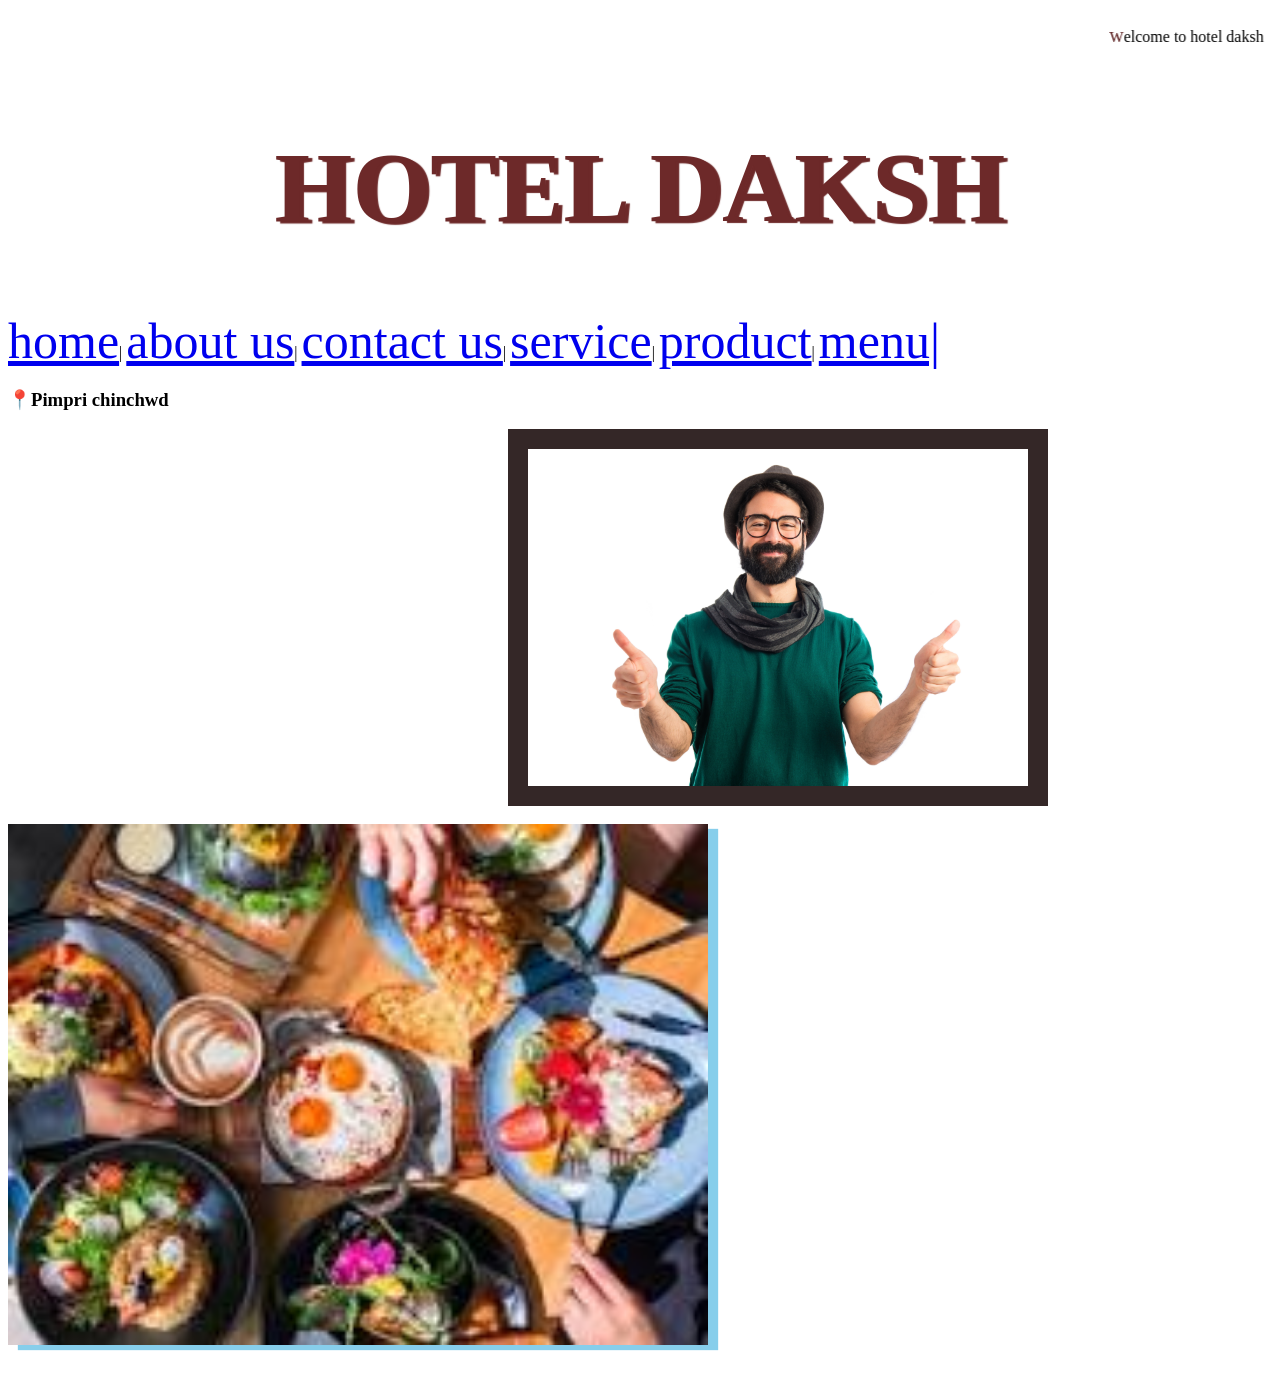
<file: index.html>
<html lang="en">
<head>
    <title>
        index page
    </title>
    <link href="style.css" rel="stylesheet" type="text/css"/>
 </head>
 <body>
    <header>
        <marquee scrollamount="10px">
                <p> welcome to hotel daksh</p>

        </marquee>
        <h1 class="t_align_c f_fmaliy2 box8">HOTEL DAKSH</h1>
            <a class="f_size3" href="index.html">home</a>|
            <a class="f_size3" href="about.html">about us</a>|
            <a  class="f_size3"href="contact.html">contact us</a>|
            <a class="f_size3"  href="service.html">service</a>|
            <a class="f_size3"href="product.html">product</a>|
            <a class="f_size3" href="menu.html">menu|</a>
        
    </header>
    <main>
        <article>
            
            <h3 class="t_decor_u ">&#128205;Pimpri chinchwd
            </h3>
            <picture>

                <img src="images/man-with-thumb-up.jpg" class="w_width  p_position"/>
            </picture>
            <br><br>
    
    <picture>
        <img  src="images/hotrel.jpg" class="b_shadow1 box8"/>
        <br><br>

    </picture>
    <figure>
        <images src="images/file_example_JPG_500kB.jpg"/>
    </figure>
       </article>

    

 </body>
</html>
</file>
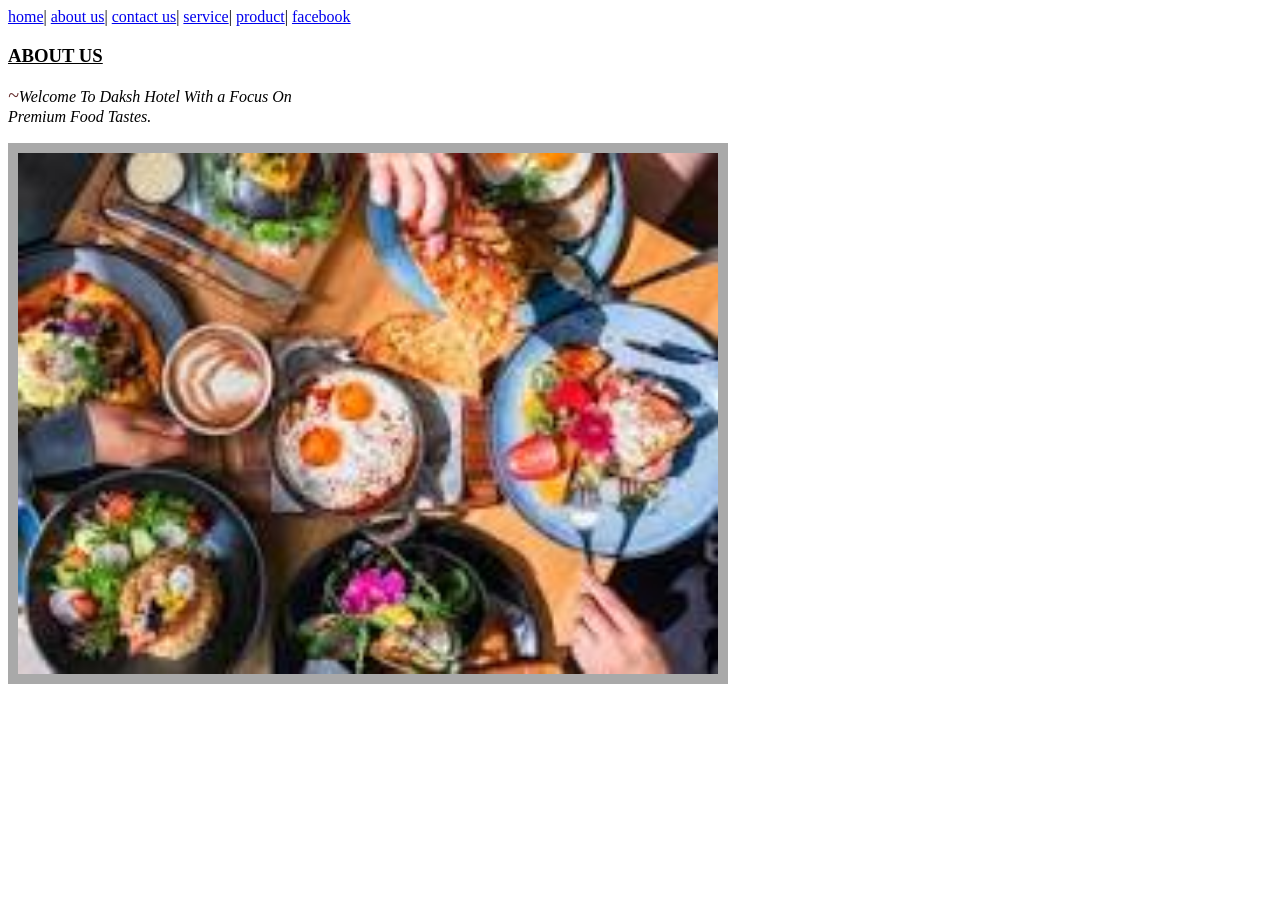
<file: about.html>
<!DOCTYPE html>
<html lang="en">
<head>
    <meta charset="UTF-8">
    <meta name="viewport" content="width=device-width, initial-scale=1.0">
    <title>Document</title>
    <link href="style.css" rel="stylesheet" type="text/css"/>
</head>
   

    
        <a>                                             </a>
            <a href="index.html">home</a>|
            <a href="about.html">about us</a>|
            <a href="contact.html">contact us</a>|
            <a href="service.html">service</a>|
            <a href="product.html">product</a>|
            <a href="https://www.facebook.com/">facebook</a>
        
    </header>


    </header>
    
    
    


      <h3 class="t_decor_u f_family1">ABOUT US </h3>
      
      
      <p class="l_height t_lette"><i> ~Welcome To Daksh Hotel With a Focus On <br>      
        Premium Food Tastes.</i>
        
      </p>
    
                
                <img src="images/hotel.png" class="b_border" >



</body>
</html>
</file>
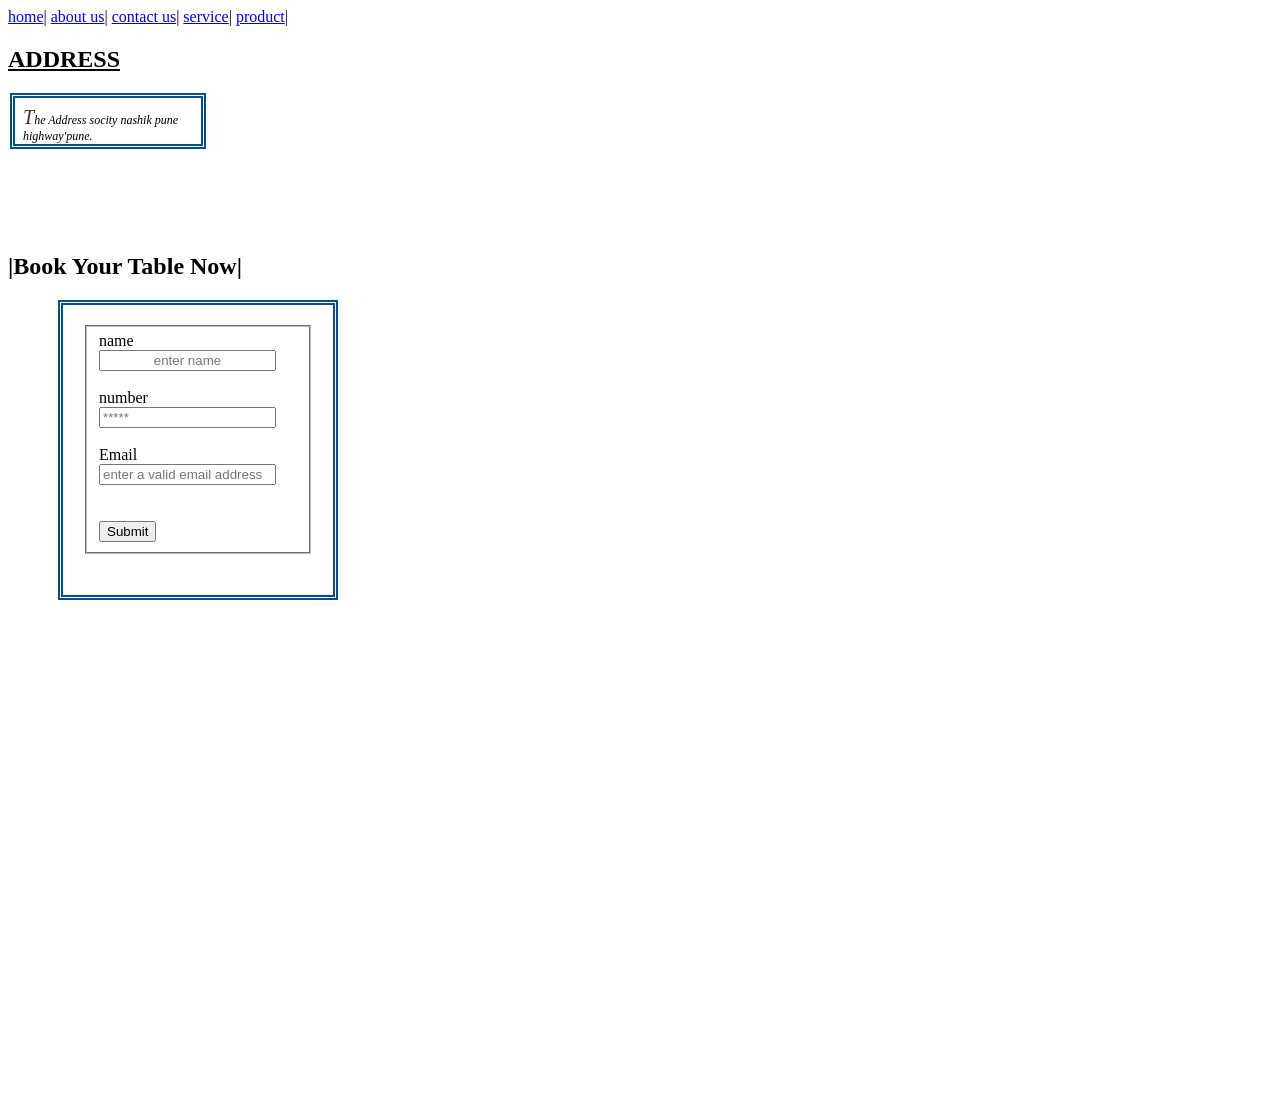
<file: contact.html>
<!DOCTYPE html>
<html lang="en">
<head>
    <meta charset="UTF-8">
    <meta name="viewport" content="width=device-width, initial-scale=1.0">
    <title>Document</title>
    <link href="style.css" rel="stylesheet" type="text/css"/>
</head>
<body>
    <header>
        <av class="soham">
            <a href="index.html">home</a>|
            <a href="about.html">about us</a>|
            <a href="contact.html">contact us</a>|
            <a href="service.html">service</a>|
            <a href="product.html">product</a>|

        </av>
 </header>

       <h2 class="t_decor_u box8 f_family1">ADDRESS</h2>
       <p class="f_size box8"><i>The Address socity
             nashik pune highway'pune.</i>
       </p>
       <br><br><br><br>
       


       <h2 class="t_decor_u ">|Book Your Table Now|</h2> 
    <form class="box">  
        <fieldset border="1" >                     
    <label class="t_align_c" >name</label>
    <br>
    <input class="t_align_c" type="text" placeholder="enter name"/>
    <br><br>
    <label>number</label>
    <br>
    <input type="number" placeholder="*****"/>
    <br><br>
    <label>Email</label>
    <br>
    <input type="email" placeholder="enter a valid email address"/> 
    <br><br><br>
    <input type="submit" placeholder="submit"/>
    </fieldset>
    </form>
    <br><br><br>

<iframe 
              src="https://www.google.com/maps/embed?pb=!1m18!1m12!1m3!1d241723.1854046322!2d73.55570497009107!3d18.80150561534097!2m3!1f0!2f0!3f0!3m2!1i1024!2i768!4f13.1!3m3!1m2!1s0x3bc2b2fbdba07609%3A0x68e29efb82d0f97!2sUmbare%20Navalakh%2C%20Maharashtra!5e0!3m2!1sen!2sin!4v1787041707719!5m2!1sen!2sin" width="600" height="450" style="border:0;" allowfullscreen="" loading="lazy" referrerpolicy="strict-origin-when-cross-origin"></iframe>
             </main>
       


</body>
</html>
</file>
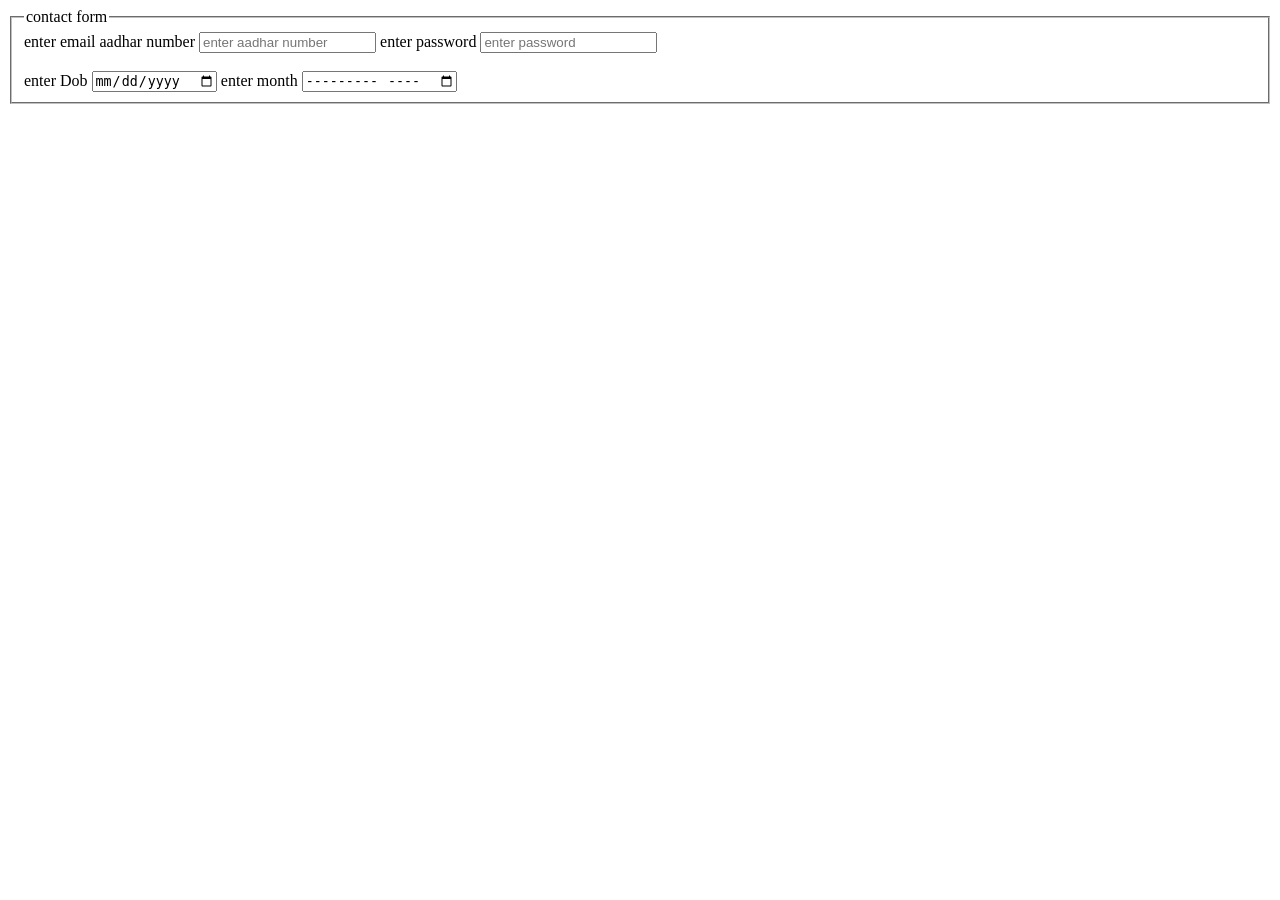
<file: input_legned.html>
<!DOCTYPE html>
<html lang="en">
<head>
    <meta charset="UTF-8">
    <meta name="viewport" content="width=<device-width>, initial-scale=1.0">
    <title>Document</title>
</head>
<body>
    <fieldset>
        <legend>contact form</legend>
        <form>
       <label>enter email</label>
       <label>aadhar number</label>
       <input type="text" placeholder="enter aadhar number"/>

       <label>enter password</label>
       <input type="password" placeholder="enter password"/>
       <br><br>
       <label>enter Dob</label>
       <input type="date"/>

       <label>enter month</label>
       <input type="month"/>     
        </form>
    </fieldset>
</body>
</html>
</file>
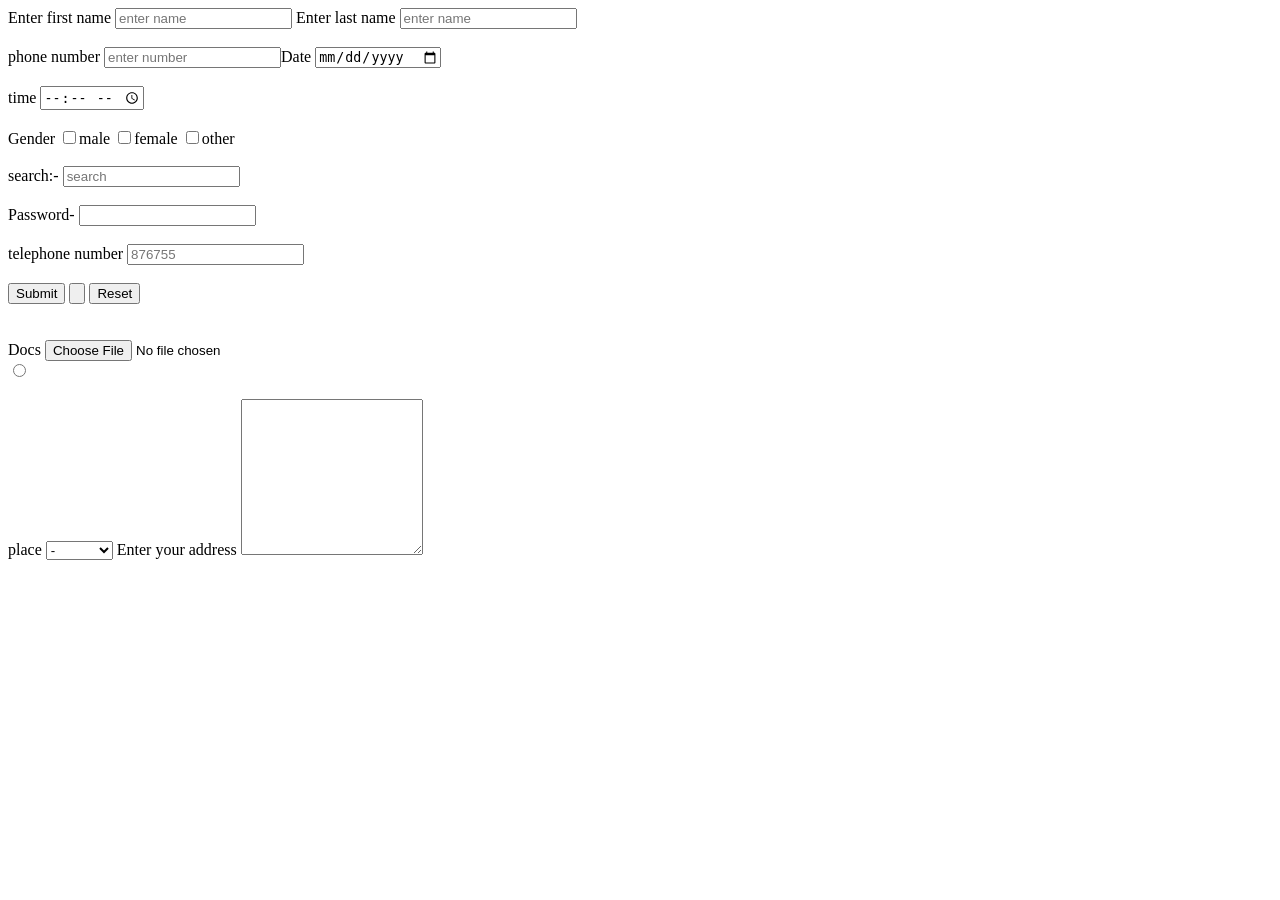
<file: input_type example.html>
<!DOCTYPE html>
<html lang="en">
<head>
    <meta charset="UTF-8">
    <meta name="viewport" content="width=device-width, initial-scale=1.0">
    <title>Document</title>
</head>
<body>
    <form>
        <label>Enter first name</label>
        <input type="text"  placeholder="enter name"/>


        <label>Enter last name</label>
        <input type="text" placeholder="enter name"/>

        <br><br>


        <ladel>phone number</ladel>
        <input type="number" placeholder="enter number"


        <label>Date</label>
        <input type="date" enter="time"/>
        <br><br>
        <label>time</label>
        <input type="time"/>
        <br><br>
        
        <label>Gender</label>
        <input type="checkbox"/>male
        <input type="checkbox"/>female
        <input type="checkbox"/>other
         <br><br> 
         <label>search:-</label>
         <input type="search" placeholder="search"/>
         <br><br>
         <ladel>Password-</ladel>
         <input type="password"  only="number"/>
         <br><br>
         <label>telephone number</label>
         <input typ="tel" placeholder="876755"/>
         <br><br>
         <input type="submit"/>
         <input type="button"/>
        
        
            <input type="reset"/>
            <br><br><br>
         <label>Docs</label>
         <input type="file"/>
         <br>
         <input type="radio"/>
         <br><br>
         <label>place</label>
         <select>
            <option>-</option>
            <option>pune</option>
            <option>nanded</option>
            <opton>jalna</opton>
            <option>hingoli</option>
         </select>

         <label>Enter your address</label>
         <textarea rows=10 cols=20></textarea>
            

    </form>
</body>
</html>
</file>
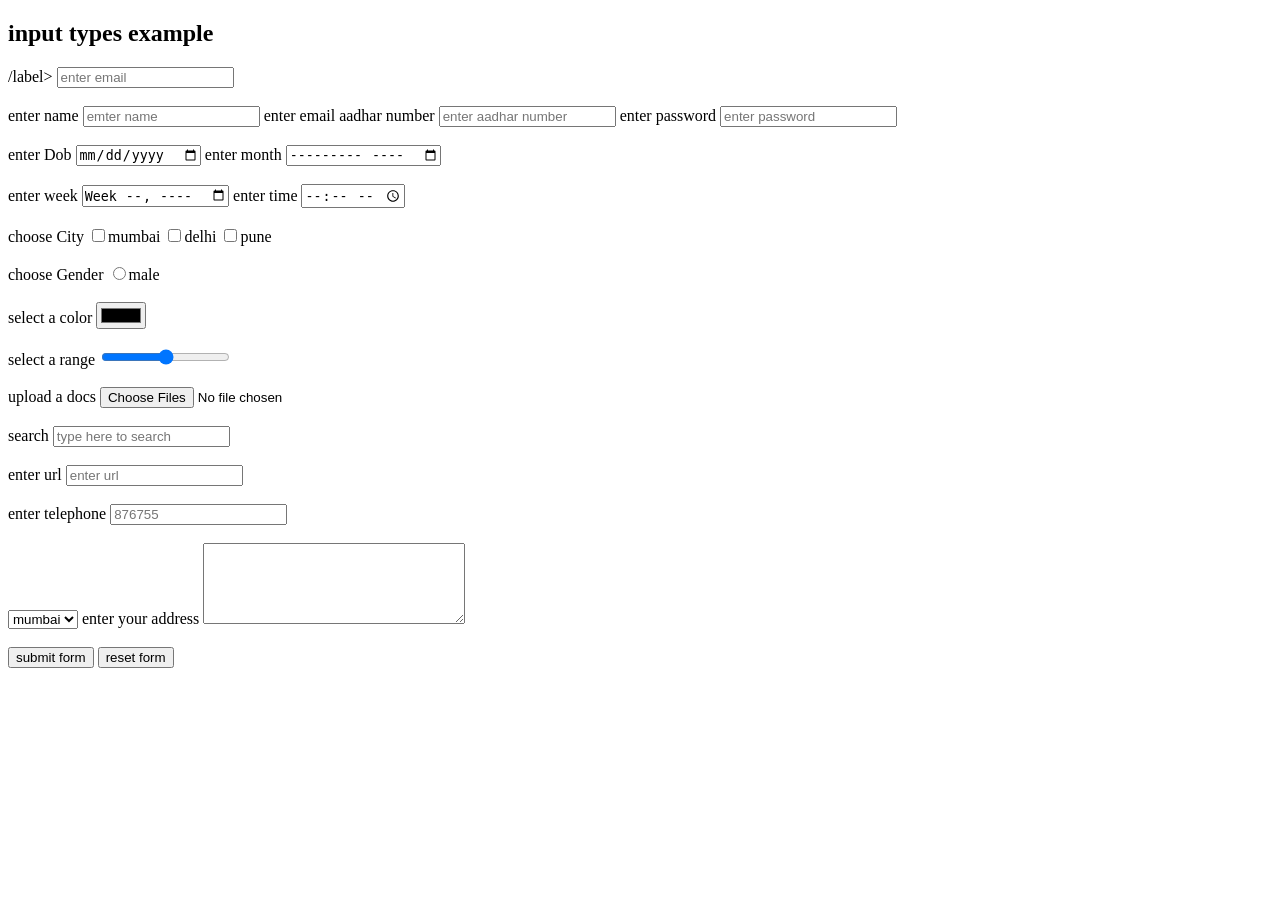
<file: input_type.html>
<!DOCTYPE html>
<html lang="en">
<head>
    <meta charset="UTF-8">
    <meta name="viewport" content="width=device-width, initial-scale=1.0">
    <title>Document</title>
</head>
<body>
    <h2>input types example</h2>
    <form>
        /label>
       <input type="email" placeholder="enter email"/>
        <br><br>
        <label>enter name</label>
       <input type="text" placeholder="emter name"/>

       <label>enter email</label>
       <label>aadhar number</label>
       <input type="text" placeholder="enter aadhar number"/>

       <label>enter password</label>
       <input type="password" placeholder="enter password"/>
       <br><br>
       <label>enter Dob</label>
       <input type="date"/>

       <label>enter month</label>
       <input type="month"/>
       <br><br>
       <label>enter week</label>
       <input type="week"/>

       <lebal>enter time</lebal>
       <input type="time"/>
       <br><br>
       <label>choose City</label>
       <input type="checkbox" cheched/>mumbai
       <input type="checkbox"/>delhi
       <input type="checkbox"/>pune
       <br><br>
       <label>choose Gender</label>
       <input type="radio" name="gender"/>male

       <br><br>
       <label> select a color </label>
       <input type="color"/>
       <br><br>
       <label>select a range </label>
       <input type="range"/>
       <br><br>
       <label>upload a docs</label>
       <input type="file" multiple/>
       <br><br>
       <label>search</label>
       <input type="search" placeholder="type here to search"/>
       <br><br>
       <label>enter url</label>
       <input type="url" placeholder="enter url"/>
       <br><br>
       <label>enter telephone</label>
       <input type="tel" placeholder="876755"/>
       <br><br>
       <select>
        <label>choose your city</label>
        <option>mumbai</option>
        <optin>pune</optin>
        <option>PBN</option>
        <br><br>
       </select>
       <label>enter your address</label>
       <textarea rows="5" cols="30"></textarea>
       <br><br>

       <input type="submit" value="submit form"/>
       <input type="reset" value="reset form"/>
       <br><br>






    </form>
</body>
</html>
</file>
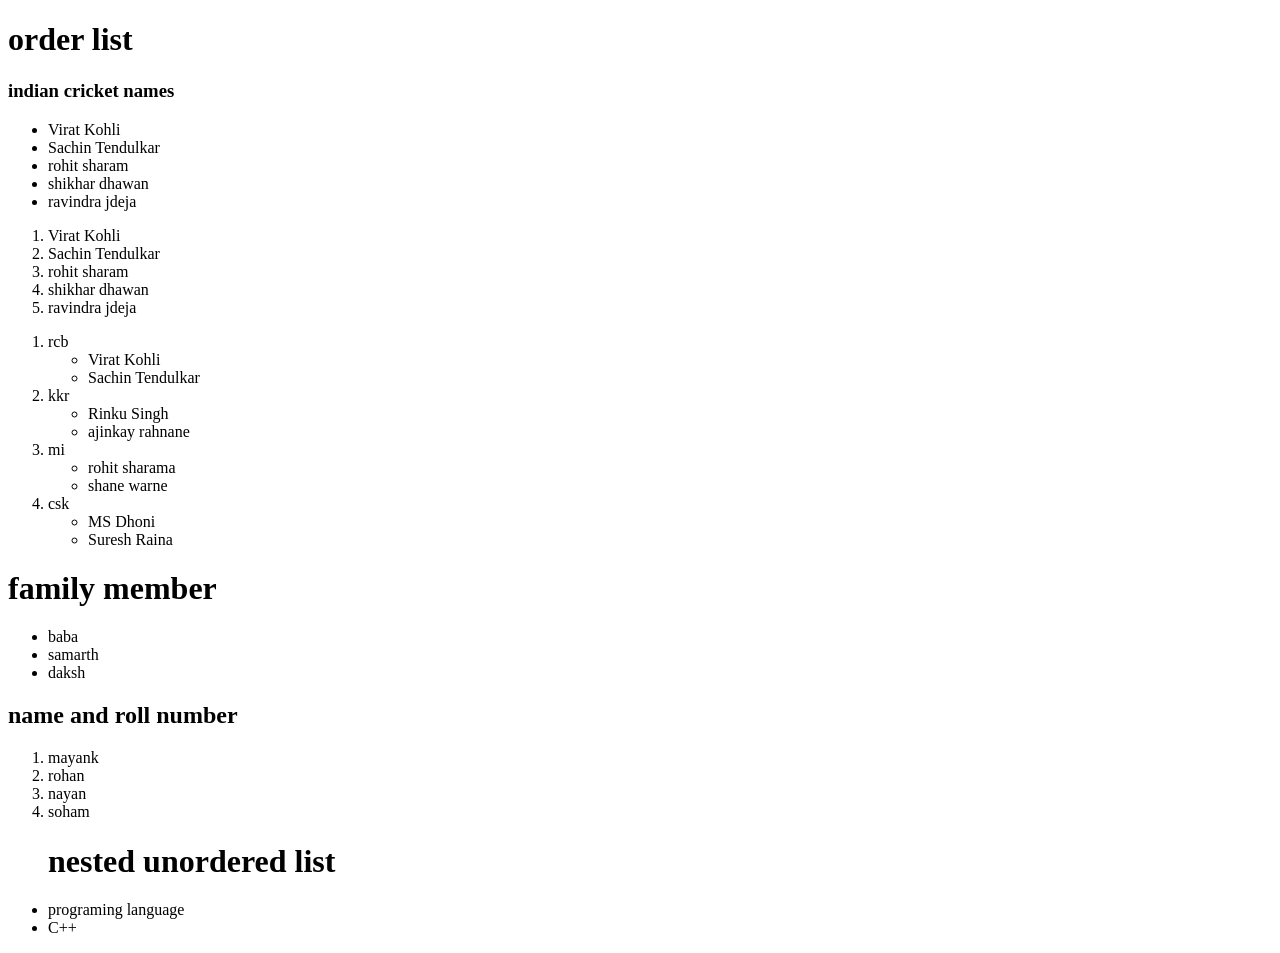
<file: list-types.html>
<!DOCTYPE html>
<html lang="en">
<head>
    <meta charset="UTF-8">
    <meta name="viewport" content="width=device-width, initial-scale=1.0">
    <title>Document</title>
</head>
<body>
    <h1>order list</h1>
    <h3>indian cricket names</h3>
    <ul>
        <li>Virat Kohli</li>
        <li>Sachin Tendulkar</li>
        <li>rohit sharam</li>
        <li>shikhar dhawan</li>
        <li> ravindra jdeja</li>
    </ul> 
        
    <ol>
        <li>Virat Kohli</li>
        <li>Sachin Tendulkar</li>
        <li>rohit sharam</li>
        <li>shikhar dhawan</li>
        <li> ravindra jdeja</li>
    </ol>
    
<ol>
        <li>rcb</li>
        <ul>
        <li>Virat Kohli</li>
        <li>Sachin Tendulkar</li>
        </ul>
        <li>kkr</li>
        <ul>
        <li>Rinku Singh</li>
        <li>ajinkay rahnane</li>
        </ul>
        <li>mi</li>
        <ul>
         <li>rohit sharama</li>
         <li>shane warne</li>
        </ul>
        <li>csk</li>
        <ul>
         <li>MS Dhoni</li>
         <li>Suresh Raina</li>
        </ul>
    </ol>

    <h1>family member</h1>
    <ul>
        <li>baba</li>
        <li>samarth</li>
        <li>daksh</li>
    </ul>
 
    <h2>name and roll number</h2>
    <ol>
     <li>mayank</li>
     <li>rohan</li>
     <li>nayan</li>
     <li>soham</li>
    </ol>
    <ul>
        <h1>nested unordered list</h1>
        <li circle="true">programing language</li>
            <li square="true">C++</li>
            
    </ul>
</body>
</html>
</file>
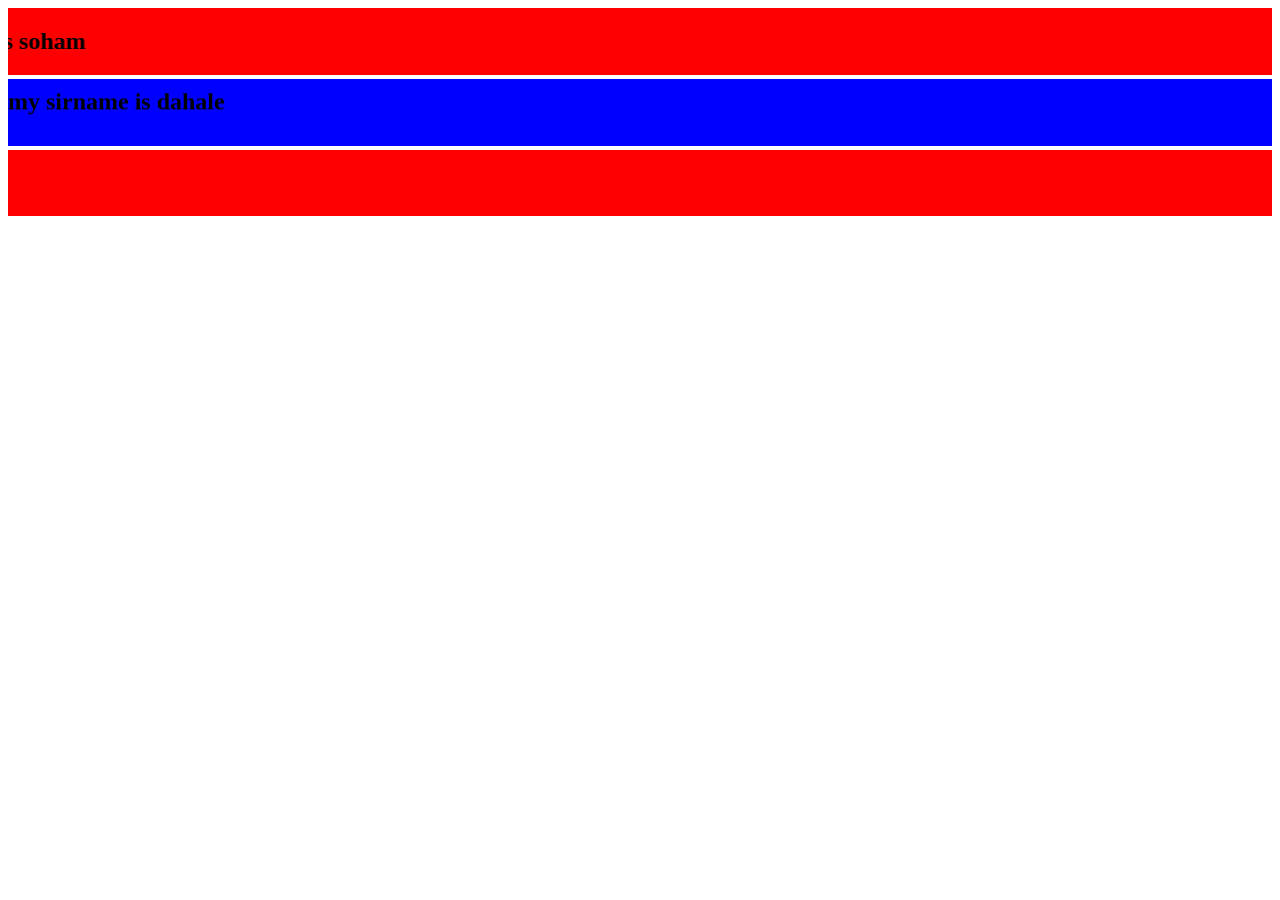
<file: marquee.html>
<!DOCTYPE html>
<html lang="en">
<head>
    <meta charset="UTF-8">
    <meta name="viewport" content="width=device-width, initial-scale=1.0">
    <title>Document</title>
</head>
<body>
    <marquee direction="right" bgcolor="red">
        <h2>My name is soham</h2>
    </marquee>
    <marquee direction="up" bgcolor="blue">
        <h2>my sirname is dahale</h2>
    </marquee>
    <marquee direction="down" scrollamout="500px" bgcolor="red">
        <h2>My name is soham dahale</h2>
    </marquee>
</body>
</html>
</file>
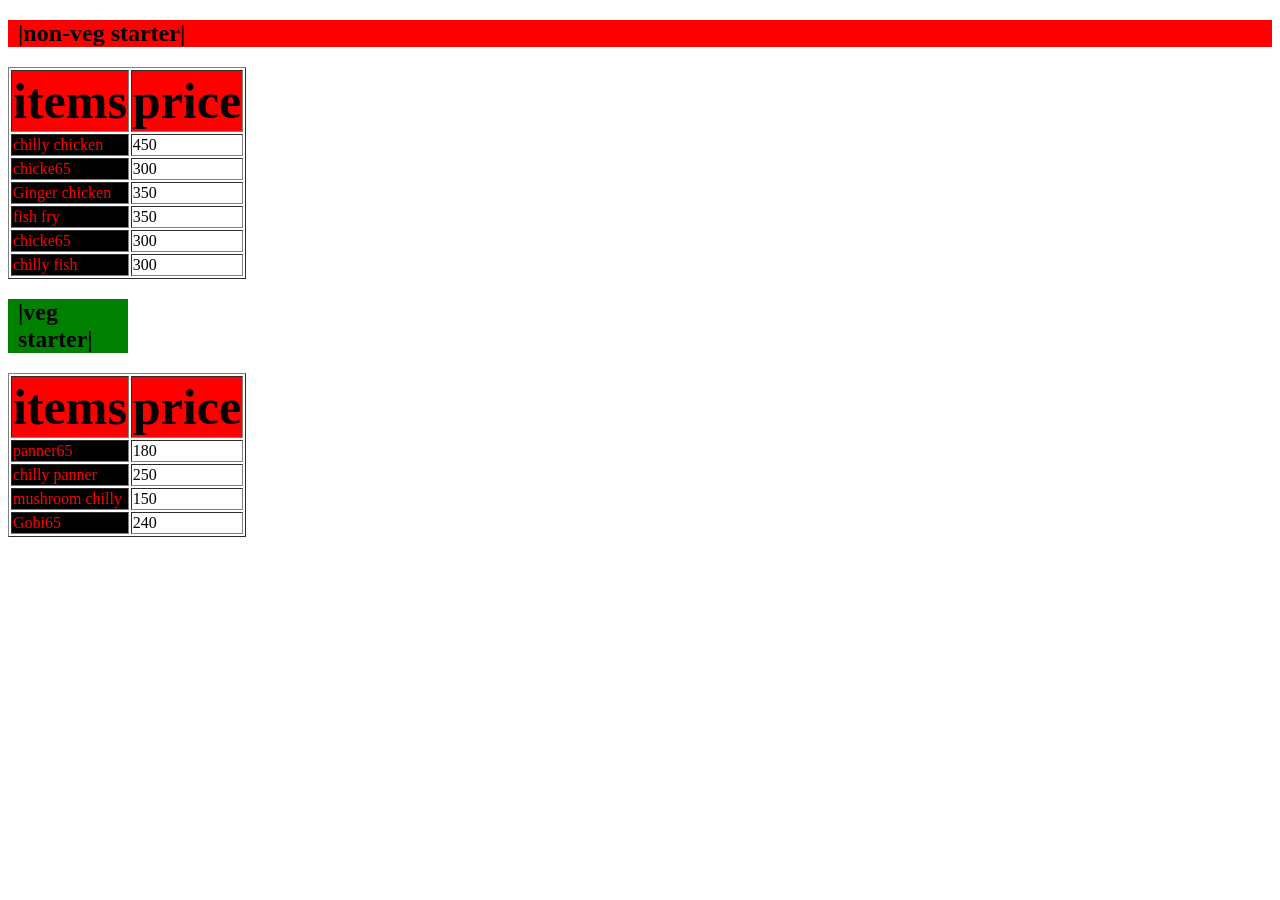
<file: menu.html>
<!DOCTYPE html>
<html lang="en">
<head>
    <meta charset="UTF-8">
    <meta name="viewport" content="width=device-width, initial-scale=1.0">
    <title>Document</title>
    <link href="style.css" rel="stylesheet" type="text/css"/>
</head>
<body>
    <h2 class="back">|non-veg starter|</h2>
    <table class="box1" border="1">
        <tr >
            <th class="red">items</th>
            
    
            
            <th class="red" >price</th>
            
            

        </tr>
        <tr>
        <td class="t_color_red">chilly chicken</td>
        <td>450</td>
        </tr>
        <tr>
        <td class="t_color_red">chicke65</td>
        <td>300</td>
        </tr>
        <tr>
        <td class="t_color_red">Ginger chicken</td>
        <td>350</td>
        </tr>
        <tr>
        <td class="t_color_red">fish fry</td>
        <td>350</td>
        </tr>
        <tr>
        <td class="t_color_red">chicke65</td>
        <td>300</td>
        <tr>
            <td class="t_color_red">chilly fish</td>
            <td>300</td>
        </tr>
        
    
    </table>
    
    <h2 class="b_back">|veg starter|</h2>

    <table border="1" class="box1">

    <tr>
        <th class="red">items</th>
        <th class="red">price</th>
        </tr>
        <tr>
            
            <td  class="t_color_red">panner65</td>
            <td class="">180</td>
        </tr>
        <tr>
        <td  class="t_color_red">chilly panner</td>
        <td>250</td>
        </tr>
        <tr>
            <td  class="t_color_red">mushroom chilly</td>
            <td>150</td>
        </tr>
        <tr>
            <td  class="t_color_red">Gobi65</td>
            <td>240</td>
        </tr>
    </table>
    
</body>
</html>
</file>
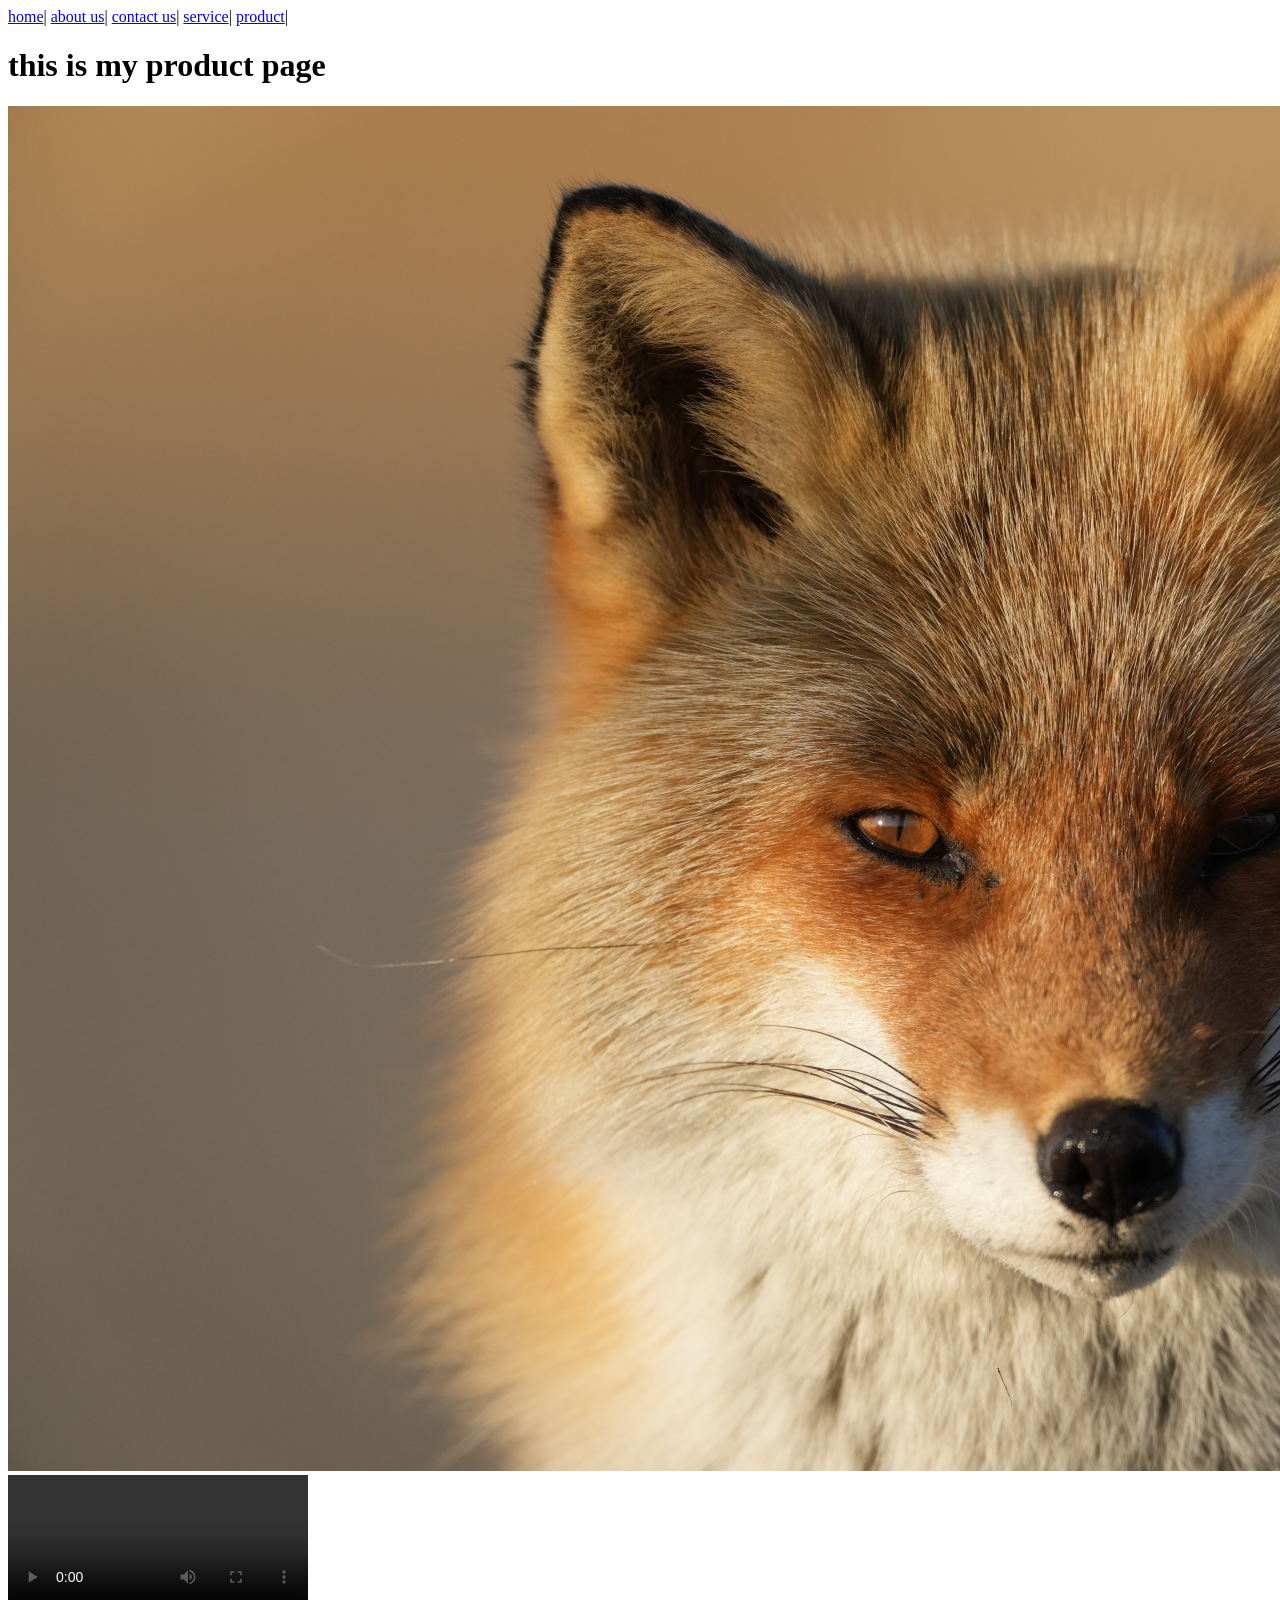
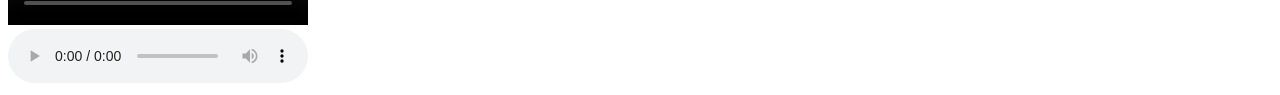
<file: product.html>
<!DOCTYPE html>
<html lang="en">
<head>
    <meta charset="UTF-8">
    <meta name="viewport" content="width=device-width, initial-scale=1.0">
    <title>Document</title>
</head>
<body>
<header>
    
        <av>
            
            <a href="index.html">home</a>|
            <a href="about.html">about us</a>|
            <a href="contact.htnl">contact us</a>|
            <a href="service.html">service</a>|
            <a href="product.html">product</a>|
        
        </av>
    </header>
    <h1>this is my product page</h1>
    <section>
        <img src="images/1887.jpg"/>
    </section>
    <section>
        <video controls>
            <source src="docs/file_example_AVI_1920_2_3MG.avi" >
        </video>
        <br>
        <audio controls>
        <audio src="docs/file_example_AVI_1920_2_3MG.avi">its myaudio

        </audio>
        <section>
            <main>
                <nav>
                    <ifram src="https://www.instagram.com/"></ifram>
                </nav>
            </main>
        </section>
        
    </section>
    
</body>
</html>
</file>
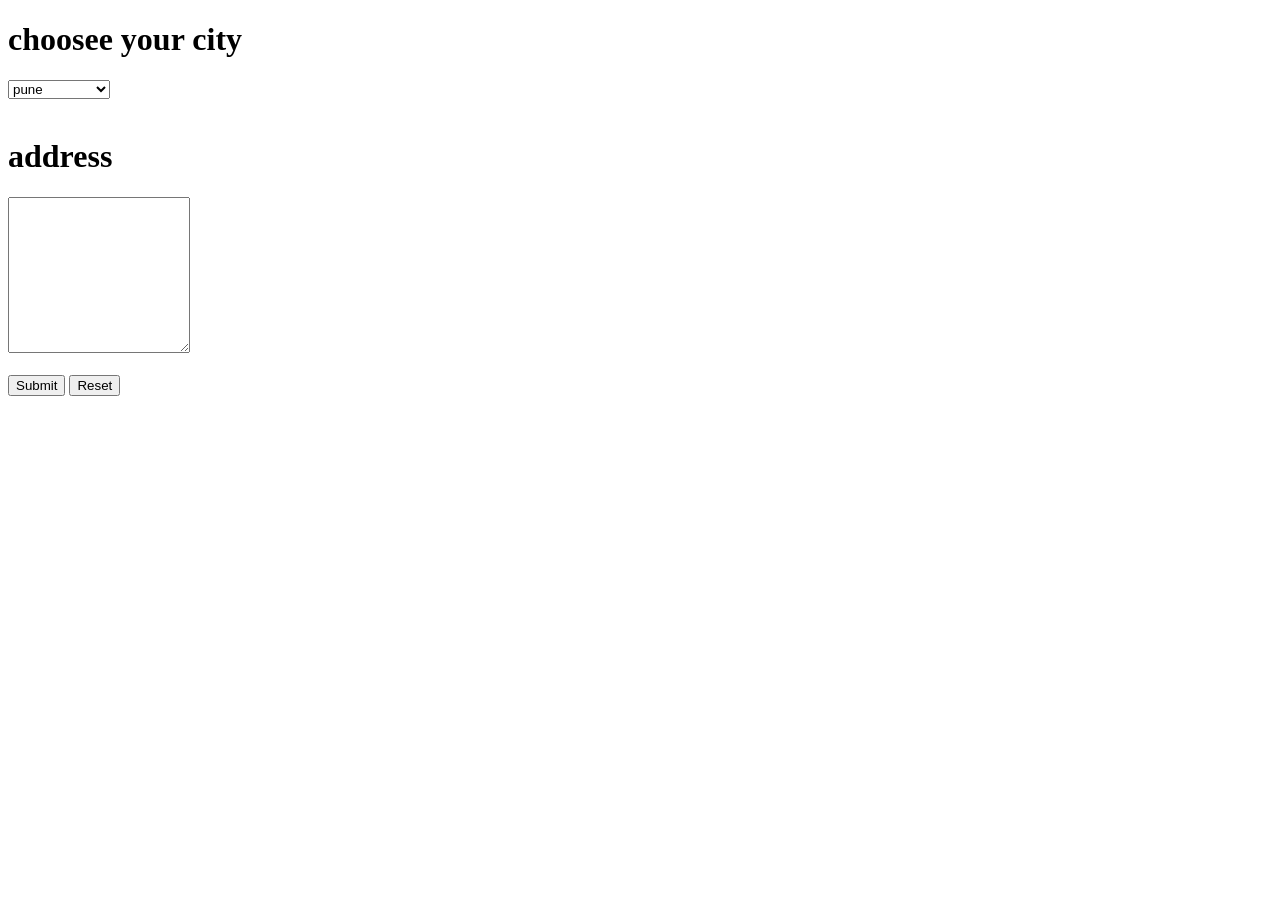
<file: select_tag.html>
<!DOCTYPE html>
<html lang="en">
<head>
    <meta charset="UTF-8">
    <meta name="viewport" content="width=device-width, initial-scale=1.0">
    <title>Document</title>
</head>
<body>
    <form>
        <label><h1>choosee your city</h1></label>
        <select>
            <option>pune</option>
            <option>mumbai</option>
            <option>nanded</option>
            <option>jalgoan</option>
            <option>igatpuri</option>
            <option>delhi</option>
            <option>tirupati balagi</option>
        </select>
        <br><br>
        <label><h1>address</h1></label>
        <textarea rows=10 cols=20></textarea>
        <br><br>
        <input type="submit"/>
        <input type="reset"/>
    </form>
</body>
</html>
</file>
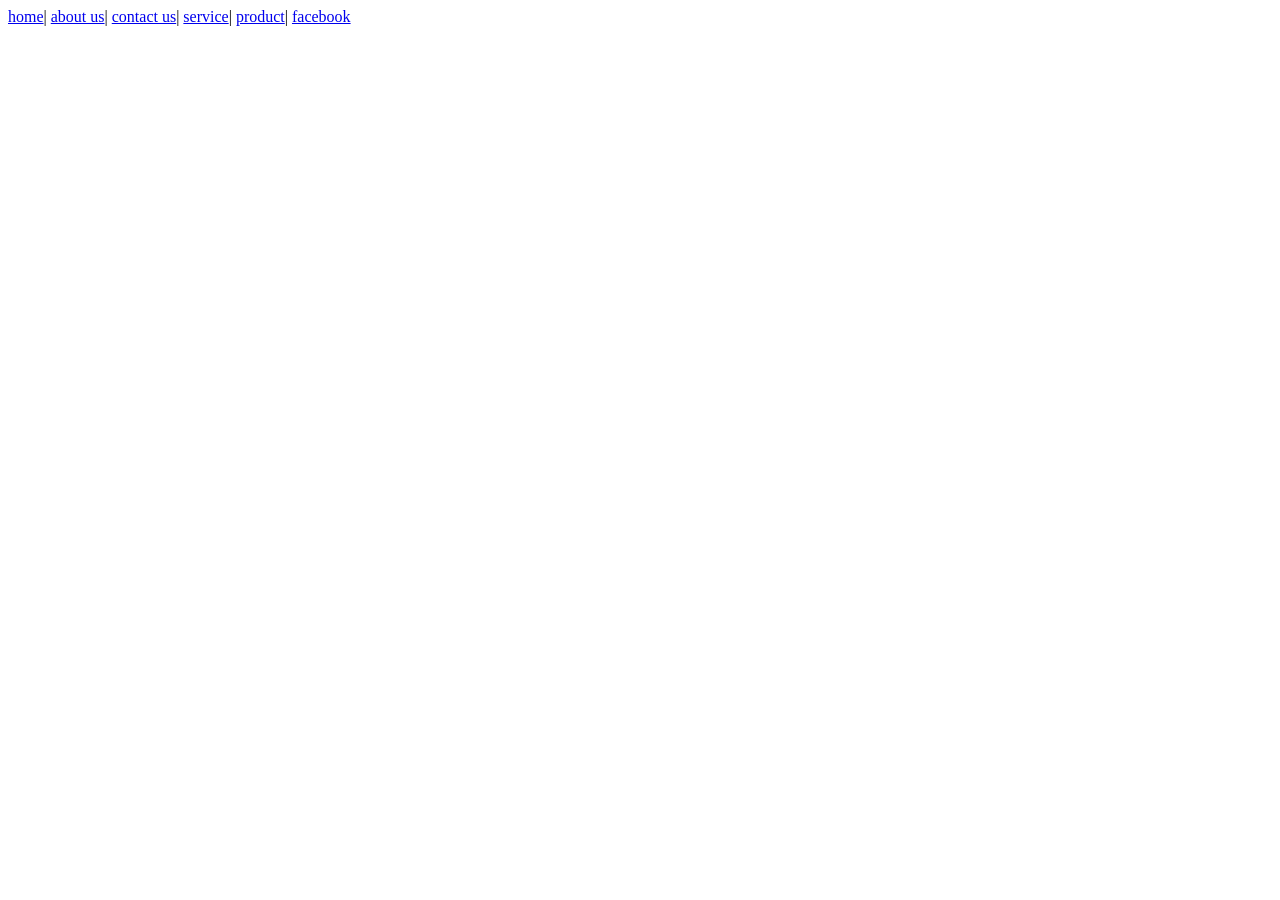
<file: sematic.html>
<!DOCTYPE html>
<html lang="en">
<head>
    <meta charset="UTF-8">
    <meta name="viewport" content="width=device-width, initial-scale=1.0">
    <title>Document</title>
</head>
<body>
    <header>
        
            <a href="index.html">home</a>|
            <a href="about.html">about us</a>|
            <a href="contact.html">contact us</a>|
            <a href="service.html">service</a>|
            <a href="product.html">product</a>|
            <a href="https://www.facebook.com/">facebook</a>
        
    </header>
</body>
</html>
</file>
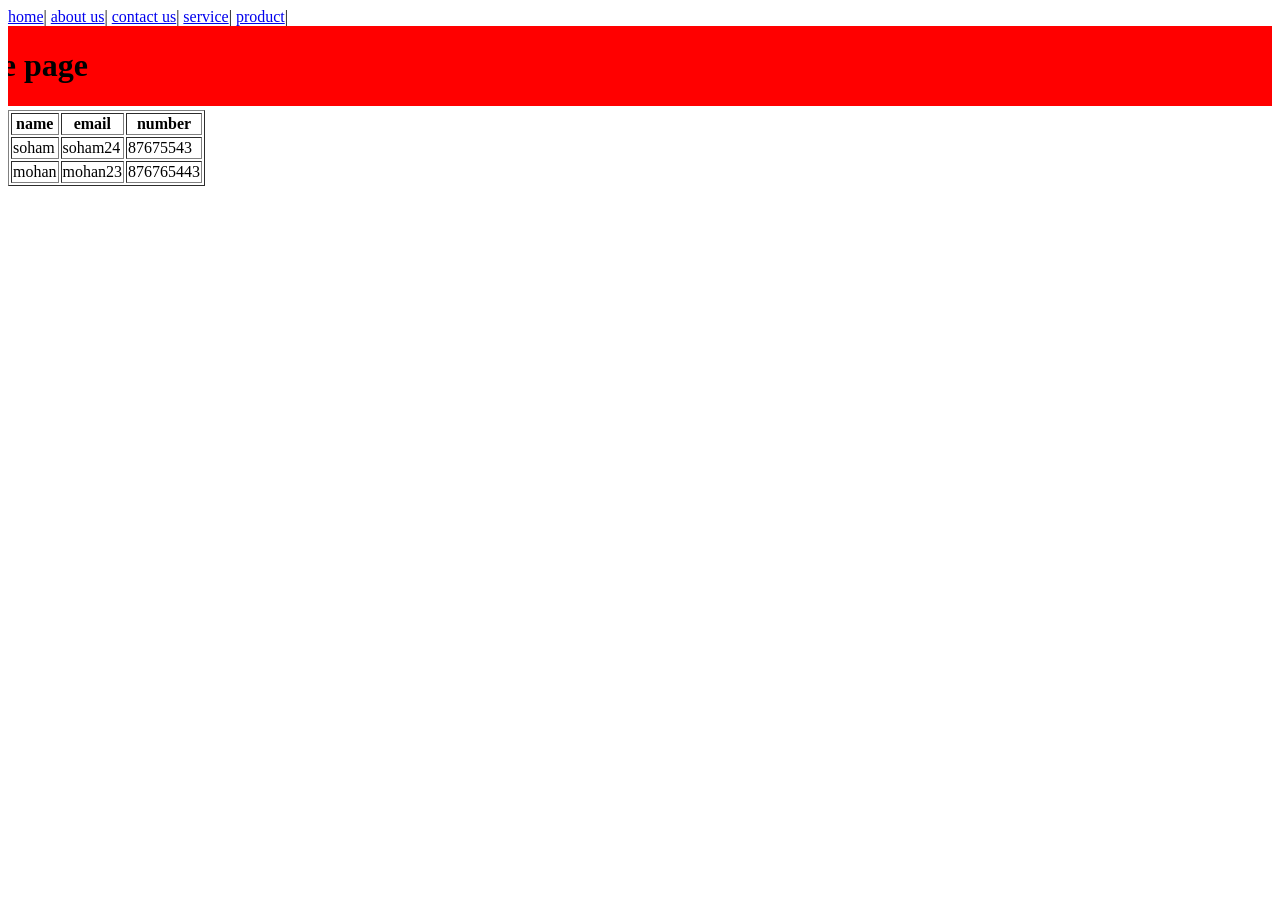
<file: service.html>
<!DOCTYPE html>
<html lang="en">
<head>
    <meta charset="UTF-8">
    <meta name="viewport" content="width=device-width, initial-scale=1.0">
    <title>Document</title>
</head>
<body>
    <header>
        <av>
            <a href="index.html">home</a>|
            <a href="about.html">about us</a>|
            <a href="contact.html">contact us</a>|
            <a href="service.html">service</a>|
            <a href="product.html">product</a>|

        </av>
    </header>
    <marquee direction="right" bgcolor="red">
    <h1>this is my service page</h1>
    </marquee>
    <table border="1">
        <tr>
            <th>name</th>
            <th>email</th>
            <th>number</th>
        </tr>
        <tr>
            <td>soham</td>
            <td>soham24</td>
            <td>87675543</td>
        </tr>
        <tr>
            <td>mohan</td>
            <td>mohan23</td>
            <td>876765443</td>
        </tr>
    </table>


</body>
</html>
</file>
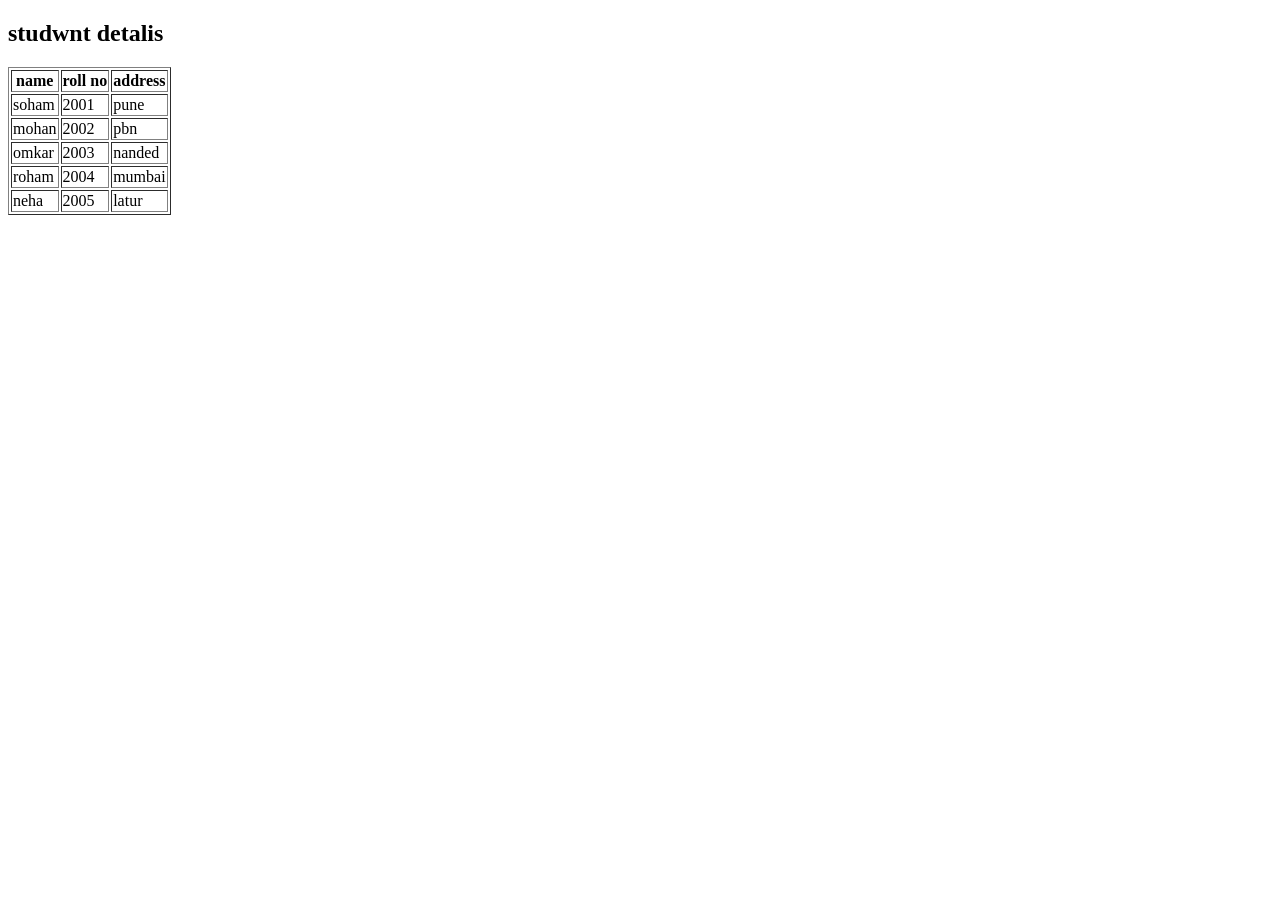
<file: table examle.html>
<!DOCTYPE html>
<html lang="en">
<head>
    <meta charset="UTF-8">
    <meta name="viewport" content="width=>, initial-scale=1.0">
    <title>Document</title>
</head>
<body>
    <h2>studwnt detalis</h2>
    <table border="1"
    <tr>
        <th>name</th>
        <th>roll no</th>
        <th>address</th>
    </tr>
    <tr>
        <td>soham</td>
        <td>2001 </td>
        <td>pune</td>
    </tr>
     <tr>
        <td>mohan</td>
        <td>2002 </td>
        <td>pbn</td>
     </tr>
     <tr>
        <td>omkar</td>
        <td>2003 </td>
        <td>nanded</td>
     </tr><tr>
        <td>roham</td>
        <td>2004 </td>
        <td>mumbai</td>
     </tr>
     <tr>
        <td>neha</td>
        <td>2005 </td>
        <td>latur</td>
       </tr>

    




     
</body>
</html>
</file>
<file: style.css>
h1{
    color:rgb(109, 41, 41);
    text-shadow:4px 2px 1px;
    font-size: 80px;

}
.t_align_c{
    text-align: center;
}

th{
    font-size: 50px;
    color:rgb(red, green, blue);
}
.align_c{
    align-items: center;
}
.t_color_red{
    color: red;
    background:black;
}
.t_align{
    text-align:center;
}
.t_color_yello{
    color: goldenrod;
}
.f_family1{
    text-decoration:underline;
}
.t_color{
    color: rgb(5, 61, 3);
}
.t_over_o{
    text-decoration: overline;
}
.f_family1{
    font-family:cursive;
}
.l_height{
    line-height:20px;
}
.b_shadow1{
    box-shadow: 10px 5px 1px skyblue;
    width:700px;
    
}
.b_border{
border: 10px solid darkgray;
width: 700px;;
}
.w_width{
    width: 200px;
}
.b_shadow2{
    box-shadow: (10px 8px 6px rgb(0, 0, 22));
    width:500px;
}
.f_fmaliy2{
    font-family:'Times New Roman',serif;
    font-size:100px;
}
.f_family2{
    font-style: italic;
    font-size: 50px;
    color: rgb(88, 41, 41);
    line-height:50px;
}
.p_position{
    position: relative;
    padding: 20px;
    margin-left:500px;
    width:500px;
    background-color:rgb(52, 39, 39);
}
.box{
    position: relative;left:50px;
    padding:20px;
        width:230px;
    height:250px;
    border: 5px double rgb(4, 78, 147);
}
.f_size{
    position:relative;left:2px;
    padding:8px;
    font-size:12px;
    border:5px double rgb(4, 78, 147);
    width:170px;
    height:30px;
    

    
}
.b_back{
    background:green;
    width:100px;
    padding:0px 10px 0px 10px;
}
.back{
    background:red;
    width:50pxpx;
    padding:0px 10px 0px 10px;
}
.red{
    background: red;
}
.f_size3{
    font-size:50px;
}
.box8:hover{
transition-property: background-color;
transition-duration: 2s;
}
p::first-letter{
    font-size:20px;
    
   color:rgb(99, 42, 42);
}
</file>
